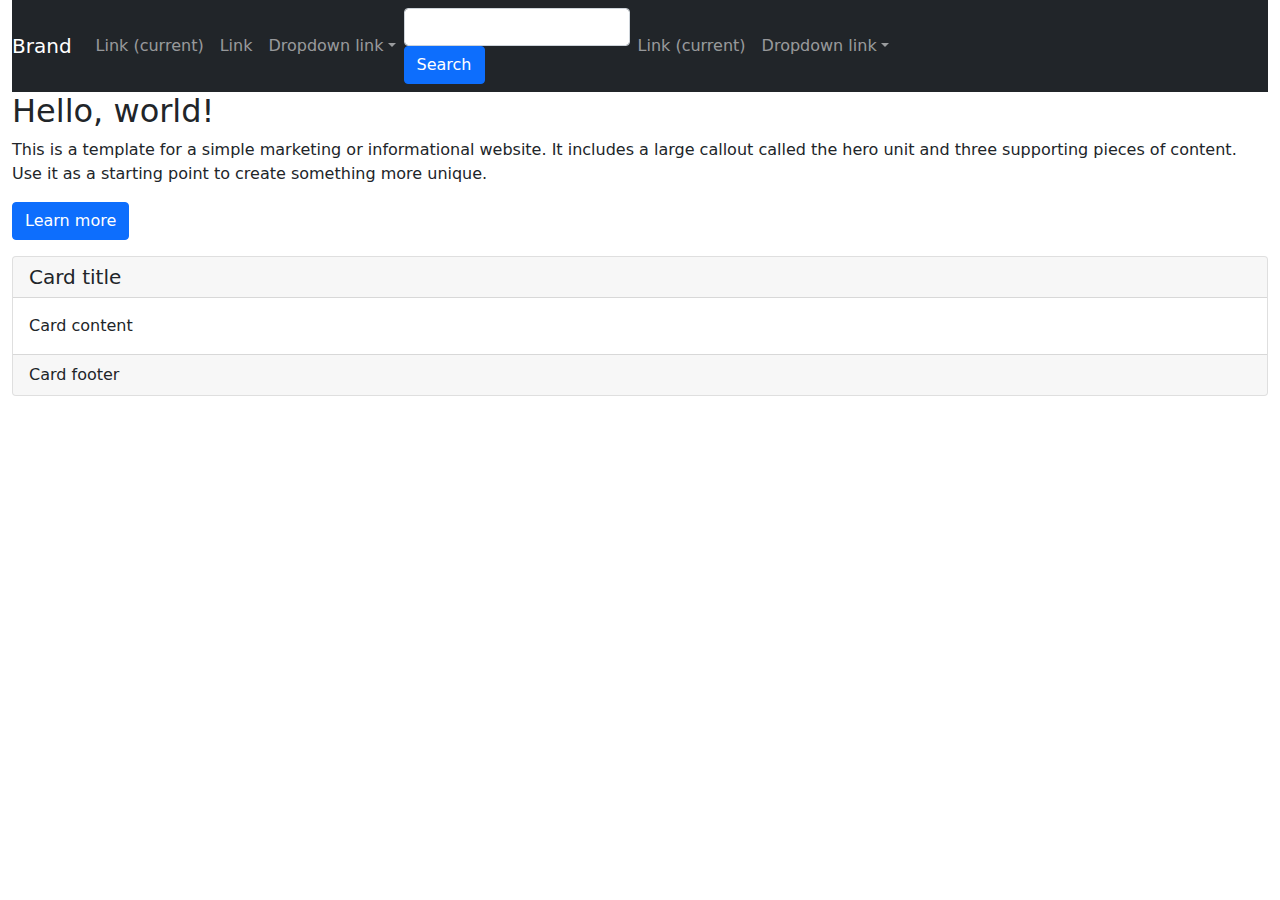
<file: staticfiles/index.html>
<!DOCTYPE html>
<html lang="en">
<head>
    <meta charset="utf-8">
    <meta http-equiv="X-UA-Compatible" content="IE=edge">
    <meta name="viewport" content="width=device-width, initial-scale=1">

    <title>Bootstrap 4, from LayoutIt!</title>

    <meta name="description" content="Source code generated using layoutit.com">
    <meta name="author" content="LayoutIt!">

    <link href="css/bootstrap.min.css" rel="stylesheet">
    <link href="css/style.css" rel="stylesheet">

</head>
<body>

<div class="container-fluid">
    <div class="row">
        <div class="col-md-12">
            <nav class="navbar navbar-expand-lg navbar-light bg-light navbar-dark bg-dark">

                <button class="navbar-toggler" type="button" data-toggle="collapse"
                        data-target="#bs-example-navbar-collapse-1">
                    <span class="navbar-toggler-icon"></span>
                </button>
                <a class="navbar-brand" href="#">Brand</a>
                <div class="collapse navbar-collapse" id="bs-example-navbar-collapse-1">
                    <ul class="navbar-nav">
                        <li class="nav-item active">
                            <a class="nav-link" href="#">Link <span class="sr-only">(current)</span></a>
                        </li>
                        <li class="nav-item">
                            <a class="nav-link" href="#">Link</a>
                        </li>
                        <li class="nav-item dropdown">
                            <a class="nav-link dropdown-toggle" href="http://example.com" id="navbarDropdownMenuLink"
                               data-toggle="dropdown">Dropdown link</a>
                            <div class="dropdown-menu" aria-labelledby="navbarDropdownMenuLink">
                                <a class="dropdown-item" href="#">Action</a> <a class="dropdown-item" href="#">Another
                                action</a> <a class="dropdown-item" href="#">Something else here</a>
                                <div class="dropdown-divider">
                                </div>
                                <a class="dropdown-item" href="#">Separated link</a>
                            </div>
                        </li>
                    </ul>
                    <form class="form-inline">
                        <input class="form-control mr-sm-2" type="text">
                        <button class="btn btn-primary my-2 my-sm-0" type="submit">
                            Search
                        </button>
                    </form>
                    <ul class="navbar-nav ml-md-auto">
                        <li class="nav-item active">
                            <a class="nav-link" href="#">Link <span class="sr-only">(current)</span></a>
                        </li>
                        <li class="nav-item dropdown">
                            <a class="nav-link dropdown-toggle" href="http://example.com" id="navbarDropdownMenuLink"
                               data-toggle="dropdown">Dropdown link</a>
                            <div class="dropdown-menu dropdown-menu-right" aria-labelledby="navbarDropdownMenuLink">
                                <a class="dropdown-item" href="#">Action</a> <a class="dropdown-item" href="#">Another
                                action</a> <a class="dropdown-item" href="#">Something else here</a>
                                <div class="dropdown-divider">
                                </div>
                                <a class="dropdown-item" href="#">Separated link</a>
                            </div>
                        </li>
                    </ul>
                </div>
            </nav>
            <div class="jumbotron">
                <h2>
                    Hello, world!
                </h2>
                <p>
                    This is a template for a simple marketing or informational website. It includes a large callout
                    called the hero unit and three supporting pieces of content. Use it as a starting point to create
                    something more unique.
                </p>
                <p>
                    <a class="btn btn-primary btn-large" href="#">Learn more</a>
                </p>
            </div>
            <div class="card">
                <h5 class="card-header">
                    Card title
                </h5>
                <div class="card-body">
                    <p class="card-text">
                        Card content
                    </p>
                </div>
                <div class="card-footer">
                    Card footer
                </div>
            </div>
            <div class="row">
                <div class="col-md-12">
                </div>
            </div>
        </div>
    </div>
</div>

<script src="js/jquery.min.js"></script>
<script src="js/bootstrap.min.js"></script>
<script src="js/scripts.js"></script>
</body>
</html>
</file>
<file: staticfiles/css/style.css>
.main-footer{
    background-color:#000000;
}
.rights{
    background-color:#161a1d;
}
.color-page{
    background-color:#ffa200;
}
.color-card{
    background-color:#000000;
}
</file>
